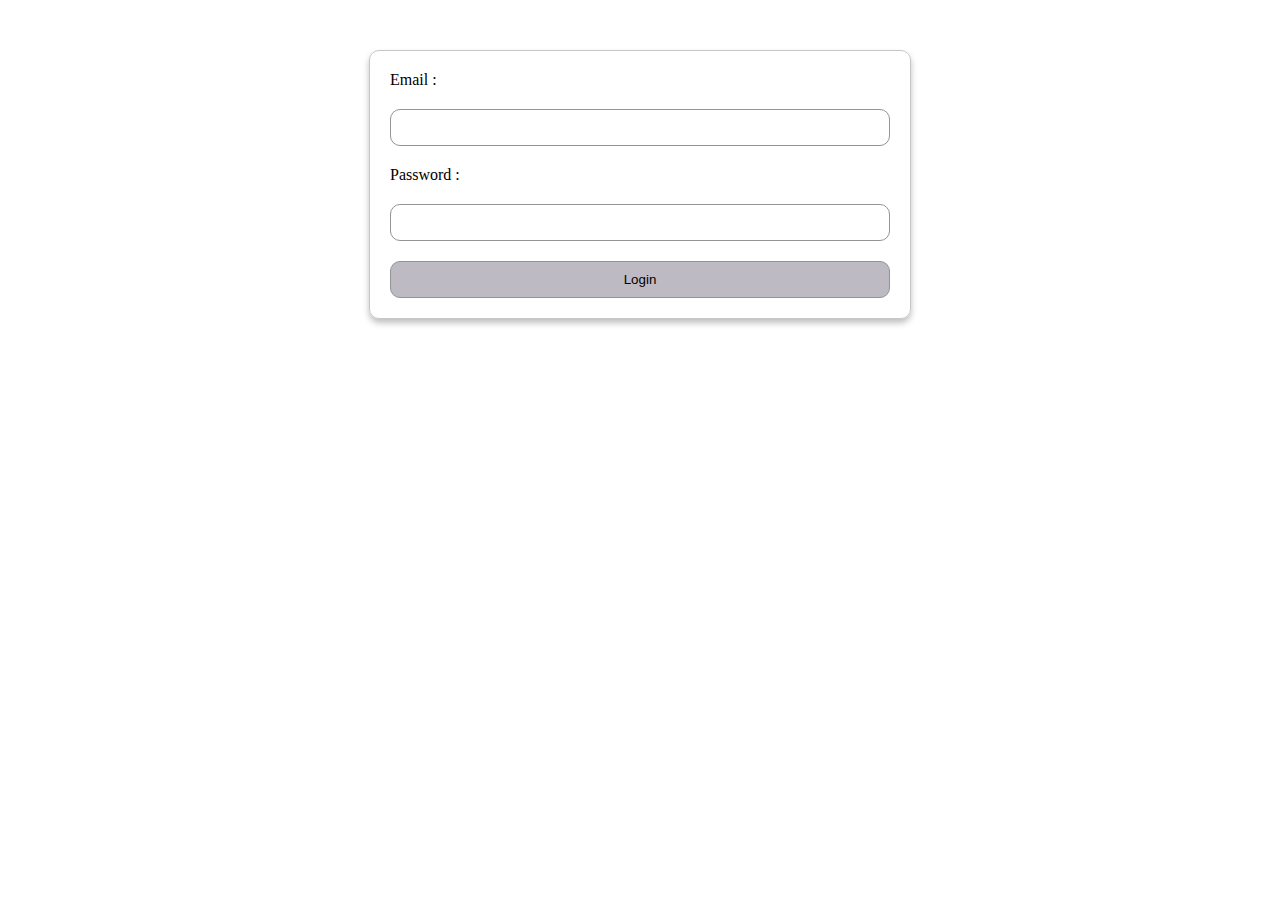
<file: fleetManagement/index.html>
<!DOCTYPE html>
<html lang="en">
<head>
    <meta charset="UTF-8">
    <meta name="viewport" content="width=device-width, initial-scale=1.0">
    <title>index page</title>
    <link rel="stylesheet" href="index.css">
</head>
<body>

        <form id="loginForm">
        <label for="">Email : </label>
            <input type="email" name="mail" id="mail" required>
            <label for="">Password : </label>
            <input type="password" name="password" id="password" required>
            <button id="loginBtn">Login</button>
        </form>

</body>
<script>
    document.getElementById("loginBtn").onclick = function(event){
        event.preventDefault();
        
        let email = document.getElementById("mail").value.trim();
        let password = document.getElementById("password").value.trim();

        let emailCorrect = 'admin@gmail.com';
        let pwdCorrect = 'admin1234';

        if(email === emailCorrect && password === pwdCorrect){
            alert("Login success");

            window.location.href = "admin.html";
        }else{
            alert("Wrong email or password");
        }

        const loginForm = document.getElementById("loginForm");
        if(!loginForm.checkValidity()){
            loginForm.reportValidity();
            return;
        }

        let loginData = new FormData(form);

        const data = {};
        loginData.forEach((value, key) => loginData[key] = value);

        
    }
</script>
</html>
</file>
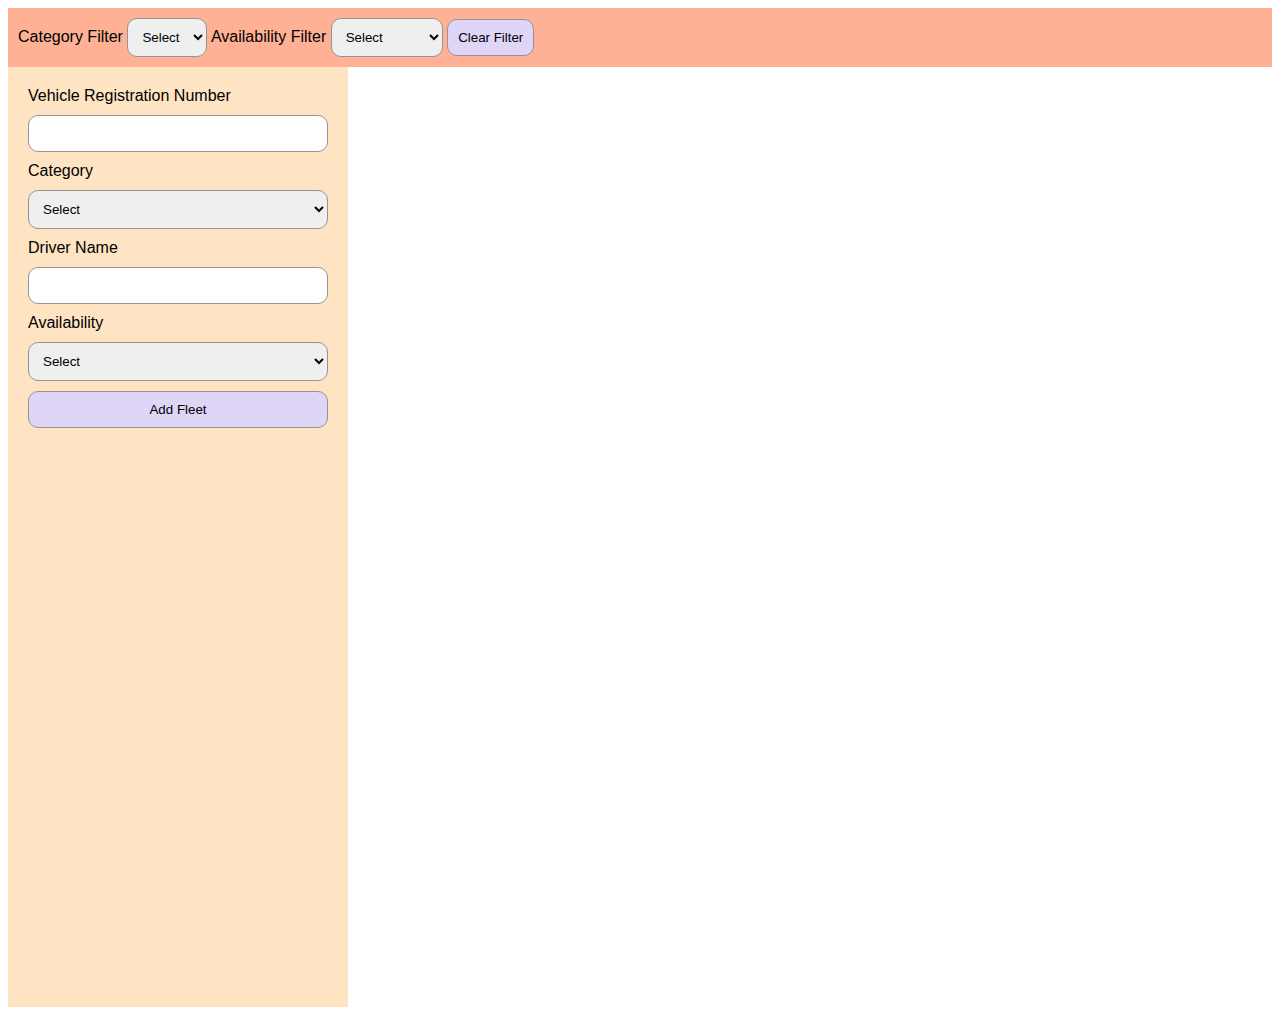
<file: fleetManagement/admin.html>
<!DOCTYPE html>
<html lang="en">
<head>
    <meta charset="UTF-8">
    <meta name="viewport" content="width=device-width, initial-scale=1.0">
    <title>admin page</title>
    <link rel="stylesheet" href="admin.css">
</head>
<body>
    <nav>
        <label for="">Category Filter</label>

        <select name="catMenu" id="category">
                <option value="">Select</option>
                <option value="Auto">Auto</option>
                <option value="Car">Car</option>
                <option value="Truck">Truck</option>
                <option value="Bus">Bus</option>
            </select>

        <label for="">Availability Filter</label>
        <select name="avail" id="avail">
                <option value="">Select</option>
                <option value="Available">Available</option>
                <option value="Unavailable">Unavailable</option>
            </select>
        <button id="clearBtn">Clear Filter</button>

        <div id="availMenu" style="display: none;">
            <button>All</button>
            <button>Available</button>
            <button>Unavailable</button>
        </div>

    </nav>
    <div class="sidebar">
        <form id="fleetForm">
            <label for="">Vehicle Registration Number</label>
            <input type="text" name="regno" id>
            <label for="">Category</label>
            <select name="category" name="category">
                <option value="">Select</option>
                <option value="Auto">Auto</option>
                <option value="Car">Car</option>
                <option value="Truck">Truck</option>
                <option value="Bus">Bus</option>
            </select>
            <label for="">Driver Name</label>
            <input type="text" name="dname">
            <label for="">Availability</label>
            <select name="avail" name="avail">
                <option value="">Select</option>
                <option value="Available">Available</option>
                <option value="Unavailable">Unavailable</option>
            </select>
            <button id="addFleet">Add Fleet</button>
        
        </form>
    </div>
    <div id="container">

    </div>
</body>

<script>
    let fleet = [];

    document.getElementById("addFleet").onclick = function(event){
        event.preventDefault();

        const fleetInput = document.getElementById("fleetForm");
        if(!fleetInput.checkValidity()){
            fleetInput.reportValidity();
            return;
        }
        const fleetData = new FormData(fleetInput);

        const data = {};
        fleetData.forEach((value, key) => data[key] = value);

        data.id = Date.now();
        fleet.push(data);
        renderFleet(fleet);

        fleetInput.reset();
    }
    function renderFleet(list = fleet){
        const container = document.getElementById("container");
        container.innerHTML = "";

        list.forEach(fl => {
            const card = document.createElement("div");
            card.className = "card";
            card.innerHTML = `
                <img src="https://coding-platform.s3.amazonaws.com/dev/lms/tickets/5e80fcb6-3f8e-480c-945b-30a5359eb40e/JNmYjkVr3WOjsrbu.png" alt="fleet image">
                <p>Reg no. of Vehicle : ${fl.regno}</p>
                <p>Category : ${fl.category}</p>
                <p>Driver Name : ${fl.dname}</p>
                <p>Availability : ${fl.avail}</p>
                <button class="updateBtn">Update Driver</button>
                <button class="availBtn">Change Availability</button>
                <button class="deleteBtn" data-id="${fl.id}">Delete</button>
            `
            container.appendChild(card);
        });
        attachDeleteEvent();
    }
    function attachDeleteEvent(){
            const buttons = document.querySelectorAll(".deleteBtn");
            buttons.forEach(btn => {
                btn.onclick = function(){
                    const id = Number(btn.dataset.id);
                    fleet = fleet.filter(f => f.id!==id);
                    renderFleet(fleet);
                }
            });
        }
    document.querySelectorAll(".availBtn").addEventListener("click", (btn) =>{
        fleet.available = !fleet.available;
        div.querySelector(".status").textContent = fleet.available ? "Available" : "Not Available";
    })

    document.querySelector(".updateBtn").addEventListener("click", () =>{
        let newDriver = prompt("Enter new Driver Name");

        if(newDriver!==null && newDriver.trim()!==""){
            fleet.dname = newDriver;
        }
    })

    document.getElementById("clearBtn").onclick = function(){
        renderFleet(fleet);
    }
</script>

</html>
</file>
<file: fleetManagement/index.css>
form{
    display: flex;
    flex-direction: column;
    max-width: 500px;
    border: 1px solid #dcc3c3;
    margin: 50px auto;
    padding: 20px;

    gap: 20px;
    border-radius: 10px;
    border: 1px solid #c9c6c6;
    box-shadow: 0 4px 6px rgba(0, 0, 0, 0.25);
}

input{
    padding: 10px;
    border-radius: 10px;
    border: 1px solid #949494;
}
button{
    padding: 10px;
    border: 1px solid #949494;
    border-radius: 10px;
    background-color: rgb(189, 186, 196);
}
button:hover{
    background-color: rgb(174, 101, 230);
}
</file>
<file: fleetManagement/admin.css>
body{
    font-family: 'Gill Sans', 'Gill Sans MT', Calibri, 'Trebuchet MS', sans-serif;
}

.sidebar{
    
    top: 0;
    right: -320px;
    width: 300px;
    height: 100vh;
    background-color: bisque;
    padding: 20px;
    
}

form{
    display: flex;
    flex-direction: column;
    gap: 10px;
}

nav{
    background-color: rgb(254, 177, 148);
    padding: 10px;
    gap: 20px;
}

button{
    padding: 10px;
    border: 1px solid #949494;
    border-radius: 10px;
    background-color: rgb(222, 213, 247);
}
button:hover{
    background-color: rgb(174, 101, 230);
}
input, select{
    padding: 10px;
    border-radius: 10px;
    border: 1px solid #949494;
}
#container{
    display: grid;
    grid-template-columns: repeat(3, minmax(250, 1fr));
    gap: 20px;
}
.card{
    display: flex;
    flex-direction: column;
    padding: 20px;
    max-width: 300px;

    border-radius: 10px;
    border: 1px solid #c9c6c6;
    box-shadow: 0 4px 6px rgba(0, 0, 0, 0.25);
}
</file>
